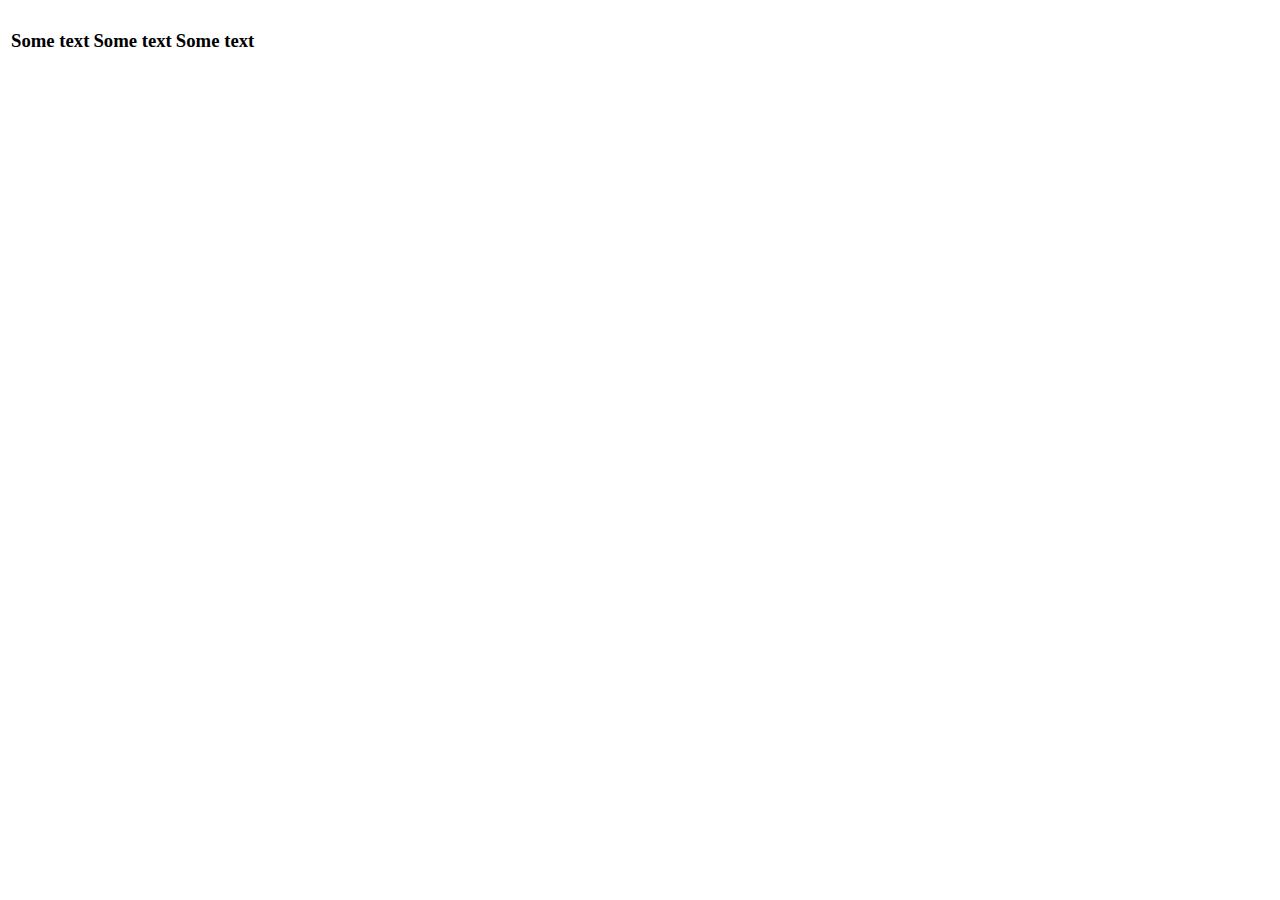
<file: main.html>
<!DOCTYPE html>
<html lang="en">
<head>
    <meta charset="UTF-8">
    <meta http-equiv="X-UA-Compatible" content="IE=edge">
    <meta name="viewport" content="width=device-width, initial-scale=1.0">
    <title>Document</title>
    <link rel="stylesheet" href="style.css">
</head>
<body>
    <table>
        <tr>
            <td>
                <h3>Some text</h3>
            </td>
            <td>
                <h3>Some text</h3>
            </td>
            <td>
                <h3>Some text</h3>
            </td>
        </tr>
    </table>
</body>
</html>
</file>
<file: style.css>
.conteiner {
  display: flex;
  justify-content: center;
}

.list {
  margin-top: 10px;
  width: 400px;
}

.list__item {
  display: flex;
  align-items: center;
  justify-content: space-between;
  border-bottom: 1px solid gray;
  padding: 8px;
}

.list__item:hover {
  background: lightgray;
  cursor: pointer;
}

button {
  background: transparent;
  outline: none;
  border: none;
}

.remove__btn {
  color: red;
}

.done {
  text-decoration: line-through;
  color: gray;
}

input {
  padding: 8px;
  outline: none;
  border: 1px solid lightgray;
}

input:focus {
  border-bottom: 2px solid cornflowerblue;
}

.add-block {
  display: flex;
  justify-content: space-between;
}

.add-block > button {
  border: 1px solid lightgreen;
  margin-left: 5px;
  font-size: 18px;
  color: green;
  cursor: pointer;
}

.add-block> input {

  width: 100%;
}
</file>
